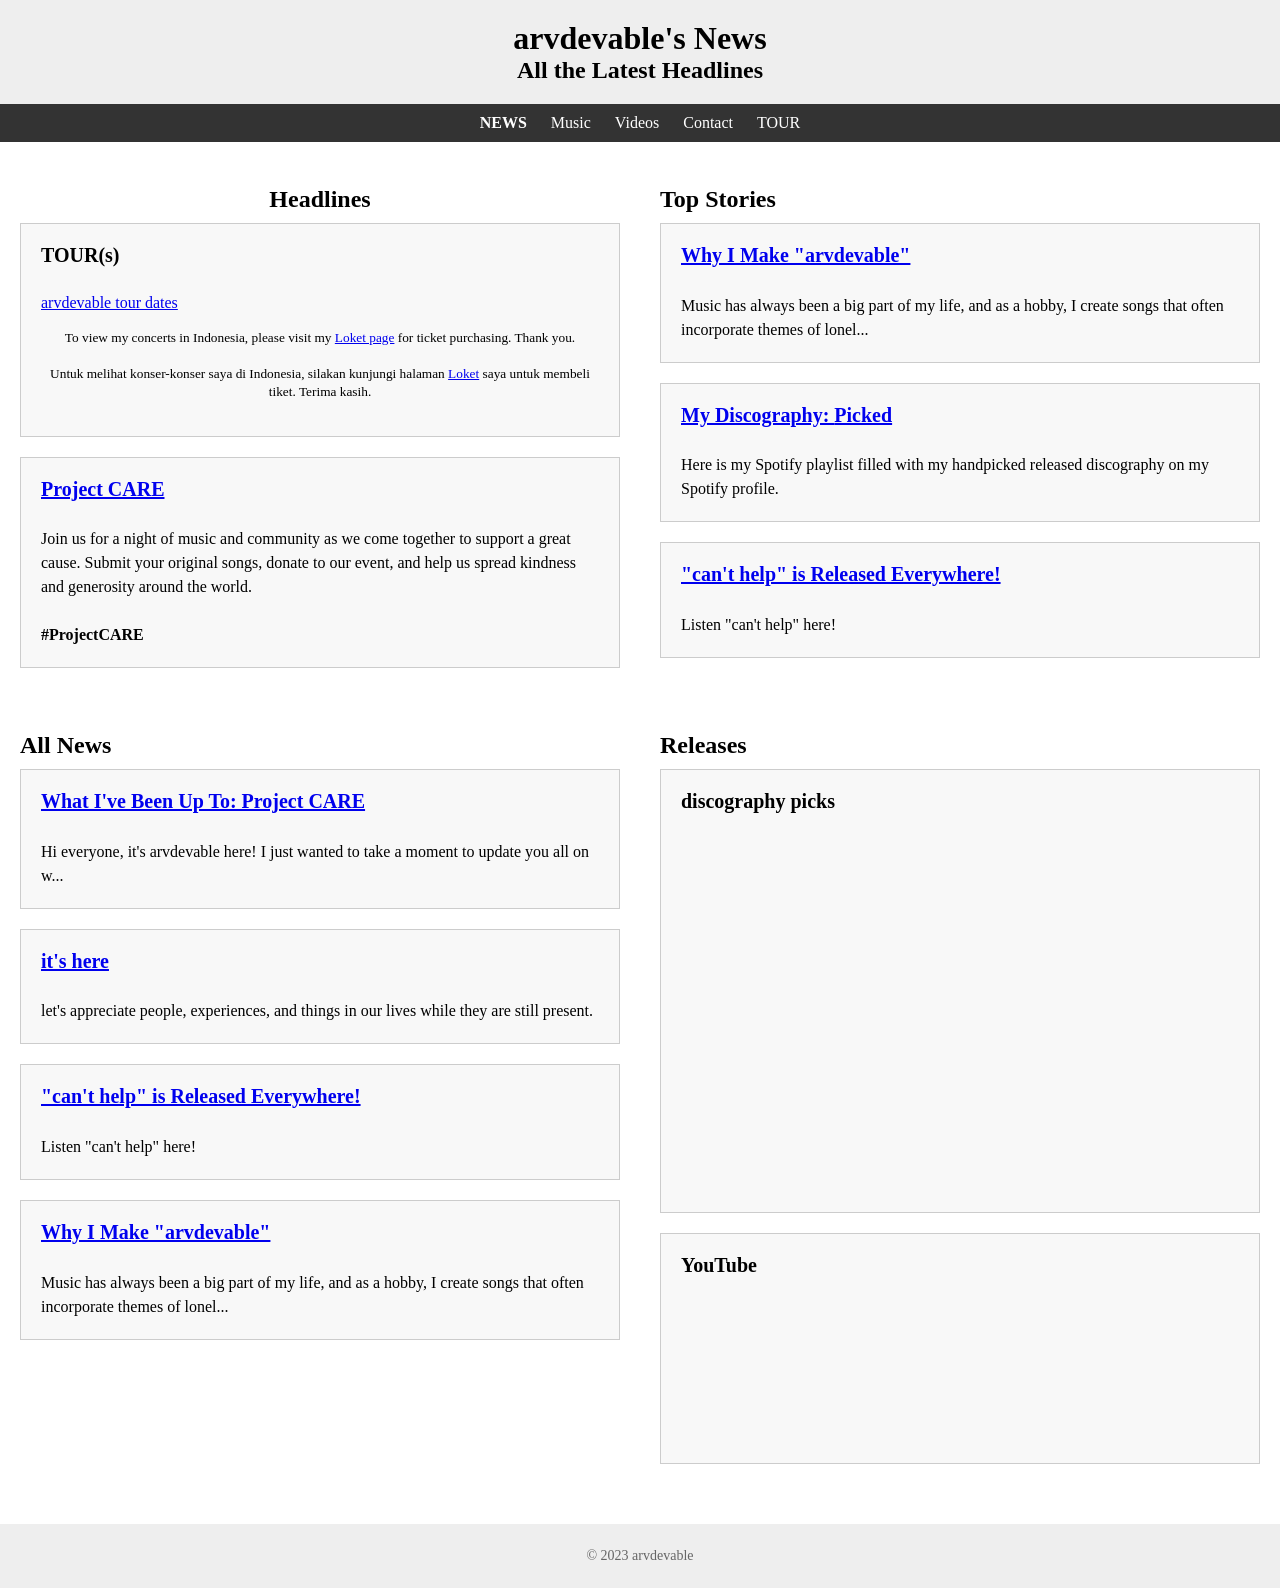
<file: index.html>
<!DOCTYPE html>
<html>

<head>
  <title>arvdevable</title>
  <link rel="stylesheet" href="style/style.css">
</head>

<body>
  <header>
    <h1>arvdevable's News</h1>
    <h2>All the Latest Headlines</h2>
  </header>
  <nav>
    <ul>
      <li><a href="https://arvdevable.github.io"><b>NEWS</b></a></li>
      <li><a href="https://open.spotify.com/playlist/3GLqFbOoIlJeGCRi69oWzc">Music</a></li>
      <li><a href="https://www.youtube.com/arvdevable">Videos</a></li>
      <li><a href="https://mail.google.com/mail/?view=cm&fs=1&to=arvdevinfo@gmail.com">Contact</a></li>
      <li><a href="tour.html">TOUR</a></li>
    </ul>
  </nav>
  <main>
    <section>
        <h3 class="headlines">Headlines</h3>
                <article>
            <h4>TOUR(s)</h4>
            <a href="https://www.songkick.com/artists/10175622" class="songkick-widget" data-theme="light" data-detect-style="true" data-background-color="transparent" data-locale="en">arvdevable tour dates</a>
            <script src="//widget.songkick.com/10175622/widget.js"></script>
            <p><center><small>To view my concerts in Indonesia, please visit my <a href="https://www.loket.com/o/arvdevable" target="_blank">Loket page</a> for ticket purchasing. Thank you.<br><br>

                Untuk melihat konser-konser saya di Indonesia, silakan kunjungi halaman <a href="https://www.loket.com/o/arvdevable">Loket</a> saya untuk membeli tiket. Terima kasih.</small></center></p>
          </article>
          <article>
            <h4><a href="https://care-event.github.io">Project CARE</a></h4>
            <p>Join us for a night of music and community as we come together to support a great cause. Submit your original songs, donate to our event, and help us spread kindness and generosity around the world.<br><br><b>#ProjectCARE</b></p>
          </article>   
    </section>

    <section>
      <h3>Top Stories</h3>
      <article>
        <h4><a href="articles\6157854-why-i-make-arvdevable.html">Why I Make "arvdevable"</a></h4>
        <p>Music has always been a big part of my life, and as a hobby, I create songs that often incorporate themes of lonel...</p>
      </article>
      <article>
        <h4><a href="https://open.spotify.com/playlist/3GLqFbOoIlJeGCRi69oWzc">My Discography: <b>Picked</b></a></h4>
        <p>Here is my Spotify playlist filled with my handpicked released discography on my Spotify profile.</p>
      </article>
      <article>
        <h4><a href="https://ampl.ink/cant-help">"can't help" is Released Everywhere!</a></h4>
        <p>Listen "can't help" here!</p>
      </article>
    </section>
    <section>
      <h3>All News</h3>
                  <article>
        <h4><a href="https://arvdevable.github.io/articles/5172906-what-i-ve-been-up-to-project-care.html">What I've Been Up To: Project CARE</a></h4>
        <p>Hi everyone, it's arvdevable here! I just wanted to take a moment to update you all on w...</p>
      </article>
      <article>
        <h4><a href="https://www.youtube.com/watch?v=Z9aOX7HQH7M">it's here</a></h4>
        <p>
            let's appreciate people, experiences, and things in our lives while they are still present.</p>
      </article>
      <article>
        <h4><a href="https://ampl.ink/cant-help">"can't help" is Released Everywhere!</a></h4>
        <p>Listen "can't help" here!</p>
      </article>
      <article>
        <h4><a href="articles\6157854-why-i-make-arvdevable.html">Why I Make "arvdevable"</a></h4>
        <p>Music has always been a big part of my life, and as a hobby, I create songs that often incorporate themes of lonel...</p>
      </article>
    </section>
    <section>
      <h3>Releases</h3>
              <article>
          <h4>discography picks</h4>
          <div style="left: 0; width: 100%; height: 352px; position: relative;"><iframe src="https://open.spotify.com/embed/playlist/3GLqFbOoIlJeGCRi69oWzc?utm_source=oembed" style="top: 0; left: 0; width: 100%; height: 100%; position: absolute; border: 0;" allowfullscreen allow="clipboard-write; encrypted-media; fullscreen; picture-in-picture;"></iframe></div>
        </article>
        <article>
          <h4>YouTube</h4>
          <div><div style="left: 0; width: 100%; height: 140px; position: relative; padding-bottom: 0;"><iframe src="//iframely.net/api/iframe?app=1&url=https%3A%2F%2Fwww.youtube.com%2F%40arvdevable&key=2d1c2d787188a09d6b383535618f5be6" style="top: 0; left: 0; width: 100%; height: 100%; position: absolute; border: 0;" allowfullscreen></iframe></div></div><script async src="//iframely.net/embed.js" charset="utf-8"></script>  </main>
  <footer>
    <p>&copy; 2023 arvdevable</p>
  </footer>
</body>

</html>
</file>
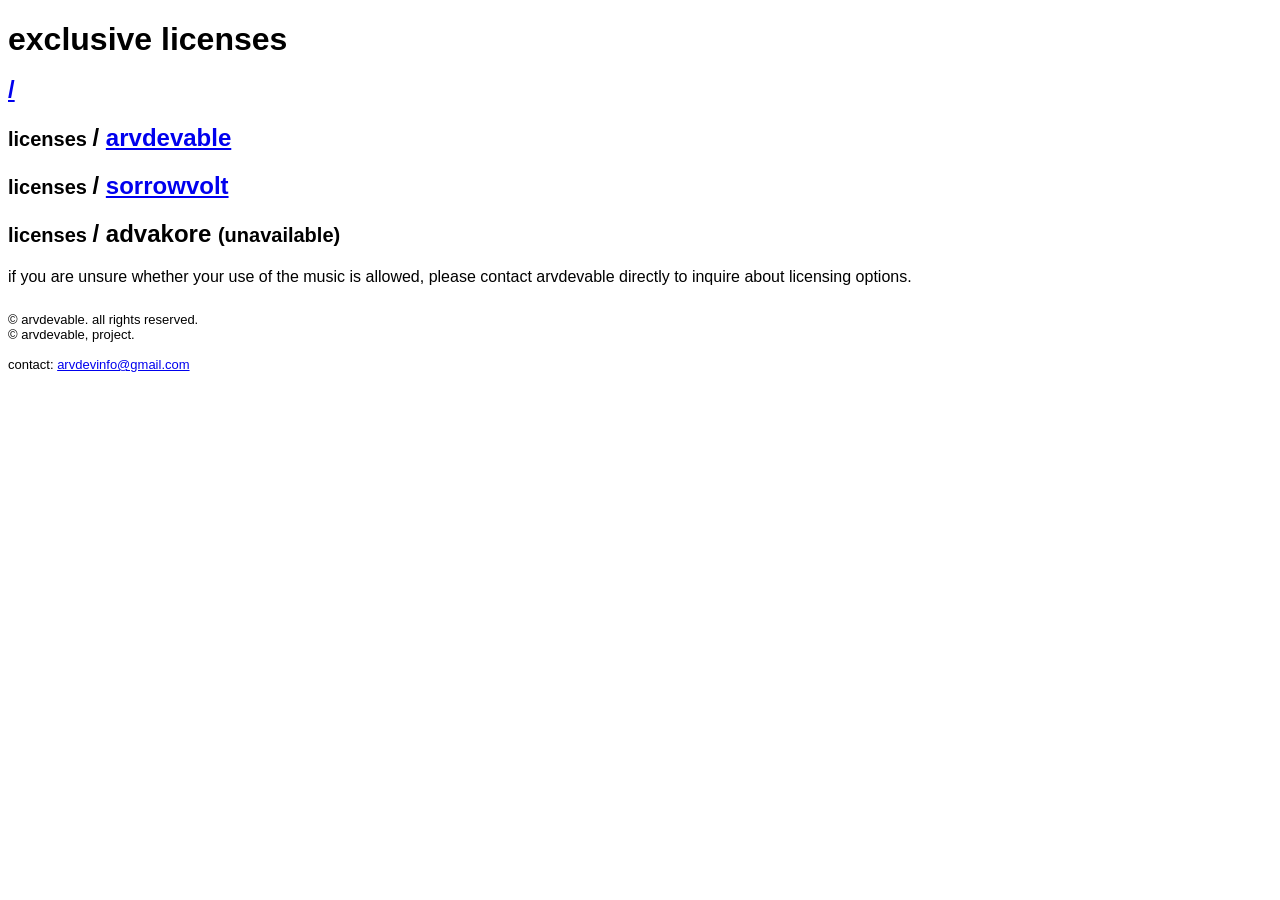
<file: licenses.html>
<!DOCTYPE html>
<html lang="en">
  <head>
    <meta charset="UTF-8">
    <title>Licenses</title>
    <style>
      body {
        font-family: sans-serif;
        text-transform: lowercase;
      }
      h1, h2 {
        text-transform: lowercase;
      }
      h1 {
        margin-bottom: 0;
      }
      h2 {
        margin-top: 0;
      }
      ul {
        margin: 0;
        padding: 0 0 0 1.5em;
      }
      li {
        list-style-type: disc;
        margin: 0.5em 0;
      }
      p {
        margin-top: 0;
      }
      footer {
        margin-top: 2em;
        font-size: small;
      }
    </style>
  </head>
  <body>
    <h1>exclusive licenses</h1>
    <br>
    
    <h2><a href="/">/</a></h2>
<h2><small>licenses </small>/ <a href="licenses/arvdevable.html">arvdevable</a></h2>
<h2><small>licenses </small>/ <a href="licenses/sorrowvolt.html">sorrowvolt</a></h2>
<h2><small>licenses </small>/ ADVAKORE <small>(unavailable)</small></h2>
    <p>If you are unsure whether your use of the music is allowed, please contact arvdevable directly to inquire about licensing options.</p>
    <footer>
      &copy; arvdevable. all rights reserved. <br> 
      &copy; arvdevable, project. <br> <br> 
      
      Contact: <a href="mailto:arvdevinfo@gmail.com">arvdevinfo@gmail.com</a>
    </footer>
  </body>
</html>
</file>
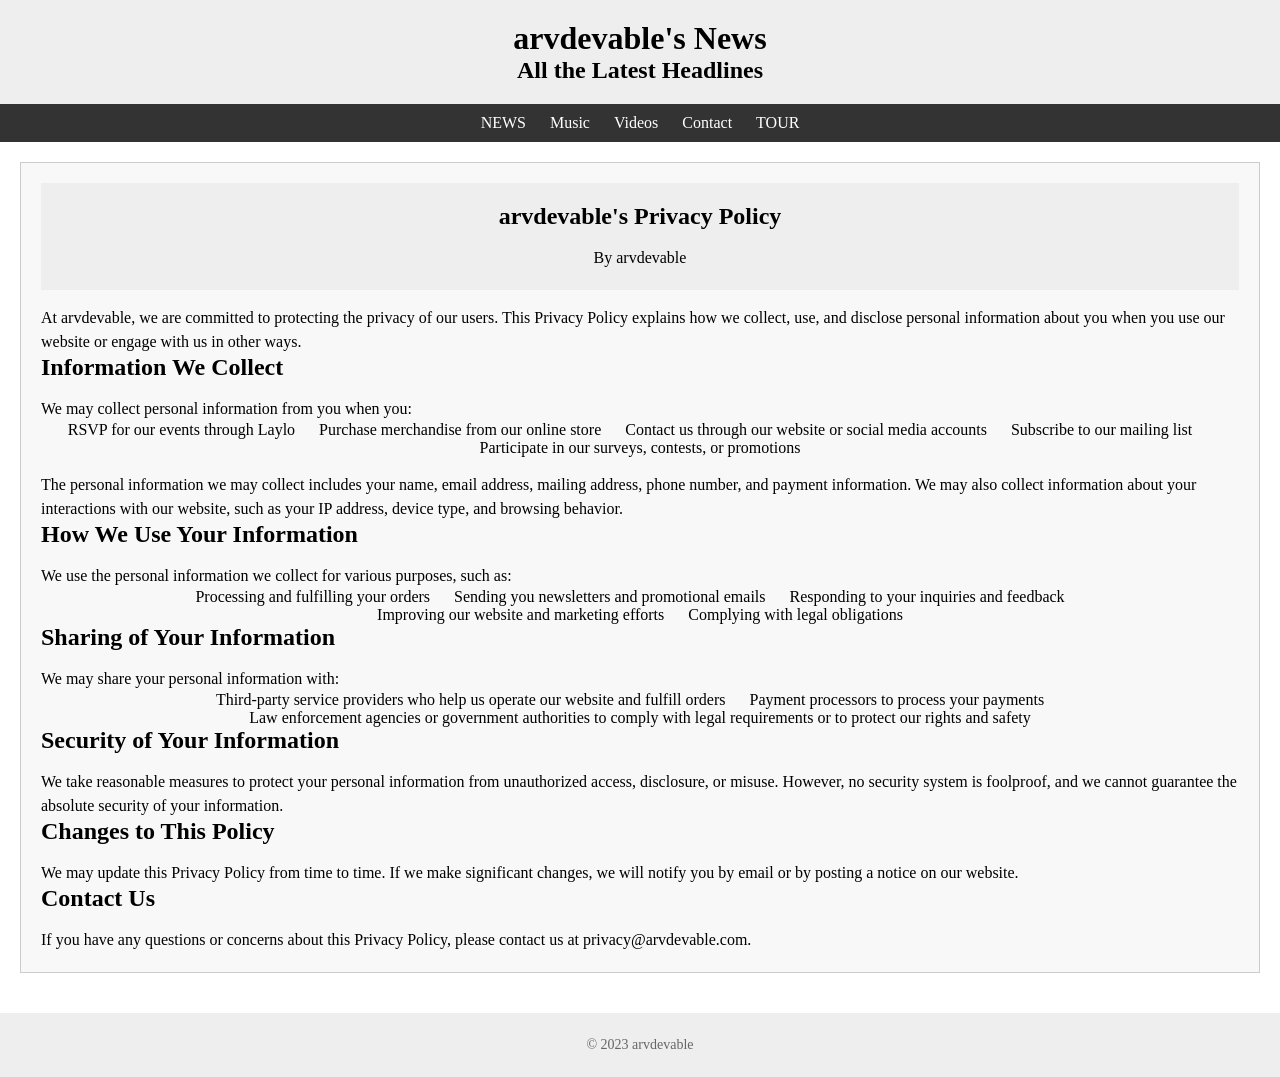
<file: privacypolicy.html>
<!DOCTYPE html>
<html>

<head>
  <title>arvdevable</title>
  <link rel="stylesheet" href="style/style.css">
</head>

<body>
  <header>
    <h1>arvdevable's News</h1>
    <h2>All the Latest Headlines</h2>
  </header>
  <nav>
    <ul>
      <li><a href="https://arvdevable.github.io">NEWS</a></li>
      <li><a href="https://open.spotify.com/playlist/3GLqFbOoIlJeGCRi69oWzc">Music</a></li>
      <li><a href="https://www.youtube.com/arvdevable">Videos</a></li>
      <li><a href="https://mail.google.com/mail/?view=cm&fs=1&to=arvdevinfo@gmail.com">Contact</a></li>
      <li><a href="tour.html">TOUR</a></li>
    </ul>
  </nav>
  <main>
        <article>
          <header>
            <h1>arvdevable's Privacy Policy</h1>
            <p class="subtitle">By arvdevable</p>
          </header>
          <div class="content">
 <p>At arvdevable, we are committed to protecting the privacy of our users. This Privacy Policy explains how we collect, use, and disclose personal information about you when you use our website or engage with us in other ways.</p>

  <h2>Information We Collect</h2>
  <p>We may collect personal information from you when you:</p>
  <ul>
    <li>RSVP for our events through Laylo</li>
    <li>Purchase merchandise from our online store</li>
    <li>Contact us through our website or social media accounts</li>
    <li>Subscribe to our mailing list</li>
    <li>Participate in our surveys, contests, or promotions</li>
  </ul>

  <p>The personal information we may collect includes your name, email address, mailing address, phone number, and payment information. We may also collect information about your interactions with our website, such as your IP address, device type, and browsing behavior.</p>

  <h2>How We Use Your Information</h2>
  <p>We use the personal information we collect for various purposes, such as:</p>
  <ul>
    <li>Processing and fulfilling your orders</li>
    <li>Sending you newsletters and promotional emails</li>
    <li>Responding to your inquiries and feedback</li>
    <li>Improving our website and marketing efforts</li>
    <li>Complying with legal obligations</li>
  </ul>

  <h2>Sharing of Your Information</h2>
  <p>We may share your personal information with:</p>
  <ul>
    <li>Third-party service providers who help us operate our website and fulfill orders</li>
    <li>Payment processors to process your payments</li>
    <li>Law enforcement agencies or government authorities to comply with legal requirements or to protect our rights and safety</li>
  </ul>

  <h2>Security of Your Information</h2>
  <p>We take reasonable measures to protect your personal information from unauthorized access, disclosure, or misuse. However, no security system is foolproof, and we cannot guarantee the absolute security of your information.</p>

  <h2>Changes to This Policy</h2>
  <p>We may update this Privacy Policy from time to time. If we make significant changes, we will notify you by email or by posting a notice on our website.</p>

  <h2>Contact Us</h2>
  <p>If you have any questions or concerns about this Privacy Policy, please contact us at privacy@arvdevable.com.</p>

          </div>
        </article>
      </main>
  <footer>
    <p>&copy; 2023 arvdevable</p>
  </footer>
</body>

</html>
</file>
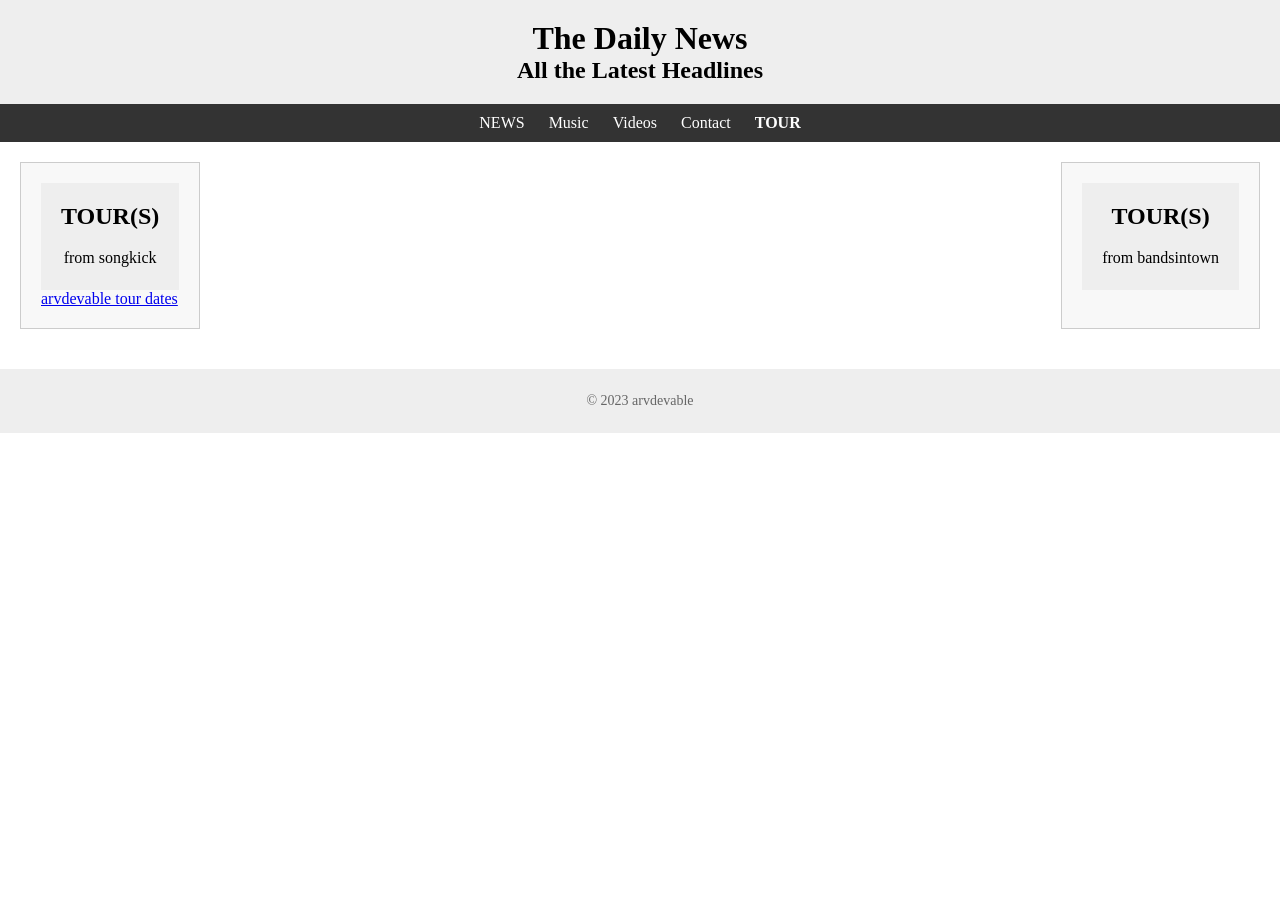
<file: tour.html>
<!DOCTYPE html>
<html>

<head>
  <title>arvdev</title>
  <link rel="stylesheet" href="style/style.css">
</head>

<body>
  <header>
    <h1>The Daily News</h1>
    <h2>All the Latest Headlines</h2>
  </header>
  <nav>
    <ul>
      <li><a href="https://arvdevable.github.io">NEWS</a></li>
      <li><a href="https://open.spotify.com/playlist/3GLqFbOoIlJeGCRi69oWzc">Music</a></li>
      <li><a href="https://www.youtube.com/arvdevable">Videos</a></li>
      <li><a href="https://mail.google.com/mail/?view=cm&fs=1&to=arvdevinfo@gmail.com">Contact</a></li>
      <li><a href="tour.html"><b>TOUR</b></a></li>
    </ul>
  </nav>
  <main>
        <article>
          <header>
            <h1>TOUR(S)</h1>
            <p class="subtitle">from songkick</p>
          </header>
          <div class="content">
            <a href="https://www.songkick.com/artists/10175622" class="songkick-widget" data-theme="light" data-detect-style="true" data-background-color="transparent" data-locale="en">arvdevable tour dates</a>
<script src="//widget.songkick.com/10175622/widget.js"></script>
          </div>
        </article>

        <article>
          <header>
                      <h1>TOUR(S)</h1>
          <p class="subtitle">from bandsintown</p>
        </header>
        <div class="content">
  <script charset="utf-8" src="https://widgetv3.bandsintown.com/main.min.js"></script>
  <a class="bit-widget-initializer"
    
	data-artist-name="id_15518231"
	
	data-background-color="#f8f8f8"
	data-separator-color="#DDDDDD"
	data-text-color="#424242"
	data-font="Georgia"
	data-auto-style="true"
	
	data-button-label-capitalization="lowercase"
	data-header-capitalization=""
	data-location-capitalization="lowercase"
	data-venue-capitalization="lowercase"
	data-local-dates-position="tab"
	data-display-details="false"
	data-display-lineup="true"
	data-display-start-time=""
	data-social-share-icon="true"
	data-display-limit="all"
	
	data-date-format="MMM. D, YYYY"
	data-date-orientation="horizontal"
	data-date-border-color="#4A4A4A"
	data-date-border-width="1px"
	data-date-capitalization="lowercase"
	data-date-border-radius="10px"
	
	data-event-ticket-cta-size="medium"
	data-event-custom-ticket-text=""
	data-event-ticket-text="TICKETS"
	data-event-ticket-icon="true"
	data-event-ticket-cta-text-color="#FFFFFF"
	data-event-ticket-cta-bg-color="#4A4A4A"
	data-event-ticket-cta-border-color="#4A4A4A"
	data-event-ticket-cta-border-width="0px"
	data-event-ticket-cta-border-radius="4px"
	
	data-sold-out-button-text-color="#FFFFFF"
	data-sold-out-button-background-color="#4A4A4A"
	data-sold-out-button-border-color="#4A4A4A"
	data-sold-out-button-clickable="true"
	
	data-event-rsvp-position="left"
	data-event-rsvp-cta-size="medium"
	data-event-rsvp-only-show-icon="true"
	data-event-rsvp-text="REMIND ME"
	data-event-rsvp-icon=""
	data-event-rsvp-cta-text-color="#4A4A4A"
	data-event-rsvp-cta-bg-color="#FFFFFF"
	data-event-rsvp-cta-border-color="#4A4A4A"
	data-event-rsvp-cta-border-width="1px"
	data-event-rsvp-cta-border-radius="4px"
	
	data-follow-section-position="top"
	data-follow-section-alignment="center"
	data-follow-section-header-text="get updates on new shows, music, and more."
	data-follow-section-cta-size="medium"
	data-follow-section-cta-text="FOLLOW"
	data-follow-section-cta-icon="true"
	data-follow-section-cta-text-color="#FFFFFF"
	data-follow-section-cta-bg-color="#4A4A4A"
	data-follow-section-cta-border-color="#4A4A4A"
	data-follow-section-cta-border-width="0px"
	data-follow-section-cta-border-radius="4px"
	
	data-play-my-city-position="bottom"
	data-play-my-city-alignment=""
	data-play-my-city-header-text="don’t see a show near you?"
	data-play-my-city-cta-size="medium"
	data-play-my-city-cta-text="REQUEST A SHOW"
	data-play-my-city-cta-icon="true"
	data-play-my-city-cta-text-color="#FFFFFF"
	data-play-my-city-cta-bg-color="#4A4A4A"
	data-play-my-city-cta-border-color="#4A4A4A"
	data-play-my-city-cta-border-width="0px"
	data-play-my-city-cta-border-radius="4px"
	
	data-optin-font=""
	data-optin-text-color=""
	data-optin-bg-color=""
	data-optin-cta-text-color=""
	data-optin-cta-bg-color=""
	data-optin-cta-border-width=""
	data-optin-cta-border-radius=""
	data-optin-cta-border-color=""
	
	data-language="en"
	data-layout-breakpoint="900"
	data-app-id=""
	data-affil-code=""
	data-bit-logo-position="bottomRight"
	data-bit-logo-color="#CCCCCC"
	
    ></a>
  </div>
        </article>
      </main>
  <footer>
    <p>&copy; 2023 arvdevable</p>
  </footer>
</body>

</html>
</file>
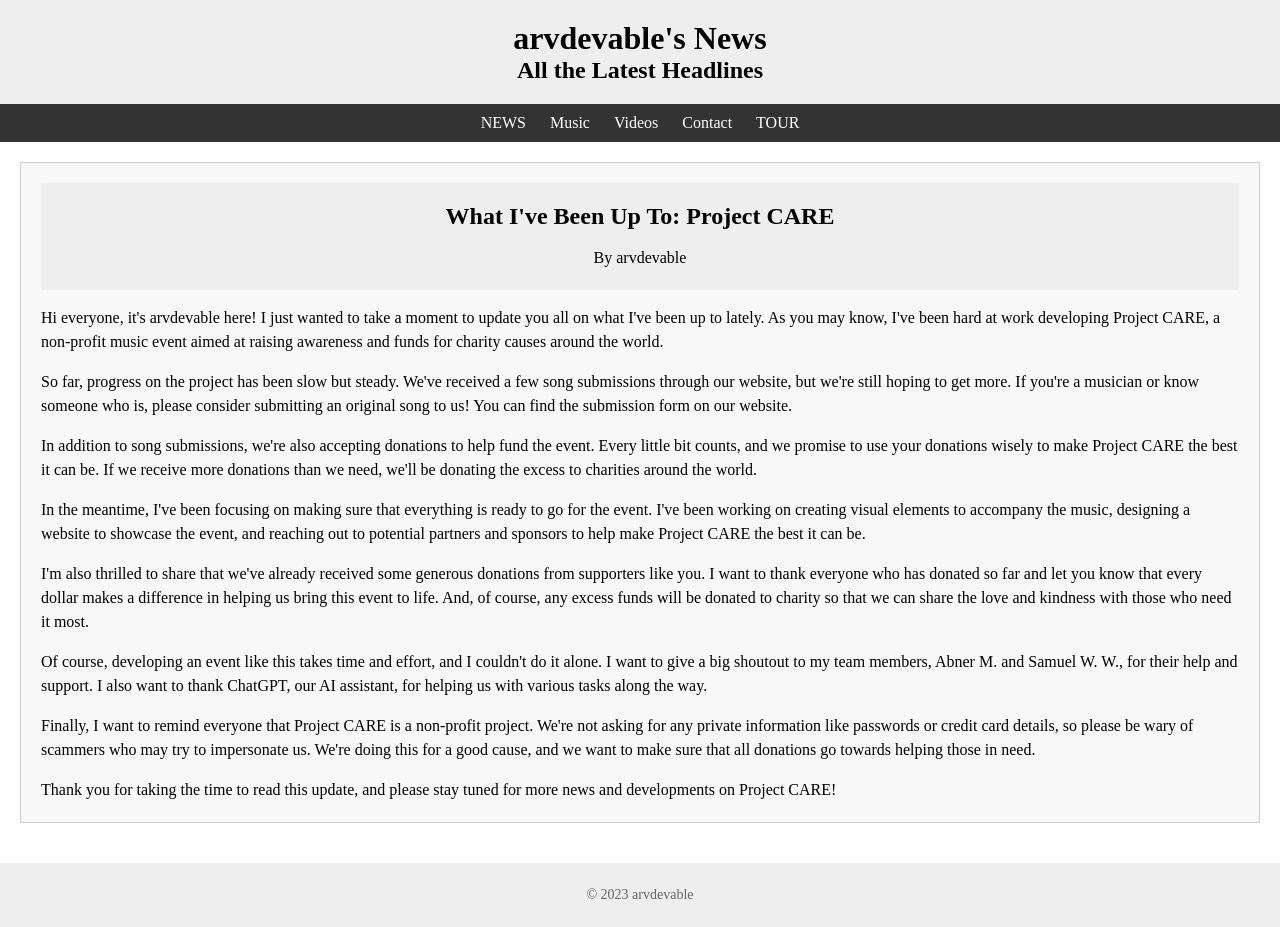
<file: articles/5172906-what-i-ve-been-up-to-project-care.html>
<!DOCTYPE html>
<html>

<head>
  <title>arvdevable</title>
  <link rel="stylesheet" href="style/style.css">
</head>

<body>
  <header>
    <h1>arvdevable's News</h1>
    <h2>All the Latest Headlines</h2>
  </header>
  <nav>
    <ul>
      <li><a href="https://arvdevable.github.io">NEWS</a></li>
      <li><a href="https://open.spotify.com/playlist/3GLqFbOoIlJeGCRi69oWzc">Music</a></li>
      <li><a href="https://www.youtube.com/arvdevable">Videos</a></li>
      <li><a href="https://mail.google.com/mail/?view=cm&fs=1&to=arvdevinfo@gmail.com">Contact</a></li>
      <li><a href="tour.html">TOUR</a></li>
    </ul>
  </nav>
  <main>
        <article>
          <header>
            <h1>What I've Been Up To: Project CARE</h1>
            <p class="subtitle">By arvdevable</p>
          </header>
          <div class="content">
<p>Hi everyone, it's arvdevable here! I just wanted to take a moment to update you all on what I've been up to lately. As you may know, I've been hard at work developing Project CARE, a non-profit music event aimed at raising awareness and funds for charity causes around the world.</p>
<p>So far, progress on the project has been slow but steady. We've received a few song submissions through our website, but we're still hoping to get more. If you're a musician or know someone who is, please consider submitting an original song to us! You can find the submission form on our website.</p>
<p>In addition to song submissions, we're also accepting donations to help fund the event. Every little bit counts, and we promise to use your donations wisely to make Project CARE the best it can be. If we receive more donations than we need, we'll be donating the excess to charities around the world.</p>
<p>In the meantime, I've been focusing on making sure that everything is ready to go for the event. I've been working on creating visual elements to accompany the music, designing a website to showcase the event, and reaching out to potential partners and sponsors to help make Project CARE the best it can be.</p>
<p>I'm also thrilled to share that we've already received some generous donations from supporters like you. I want to thank everyone who has donated so far and let you know that every dollar makes a difference in helping us bring this event to life. And, of course, any excess funds will be donated to charity so that we can share the love and kindness with those who need it most.</p>
<p>Of course, developing an event like this takes time and effort, and I couldn't do it alone. I want to give a big shoutout to my team members, Abner M. and Samuel W. W., for their help and support. I also want to thank ChatGPT, our AI assistant, for helping us with various tasks along the way.</p>
<p>Finally, I want to remind everyone that Project CARE is a non-profit project. We're not asking for any private information like passwords or credit card details, so please be wary of scammers who may try to impersonate us. We're doing this for a good cause, and we want to make sure that all donations go towards helping those in need.</p>
<p>Thank you for taking the time to read this update, and please stay tuned for more news and developments on Project CARE!</p>
          </div>
        </article>
      </main>
  <footer>
    <p>&copy; 2023 arvdevable</p>
  </footer>
</body>

</html>
</file>
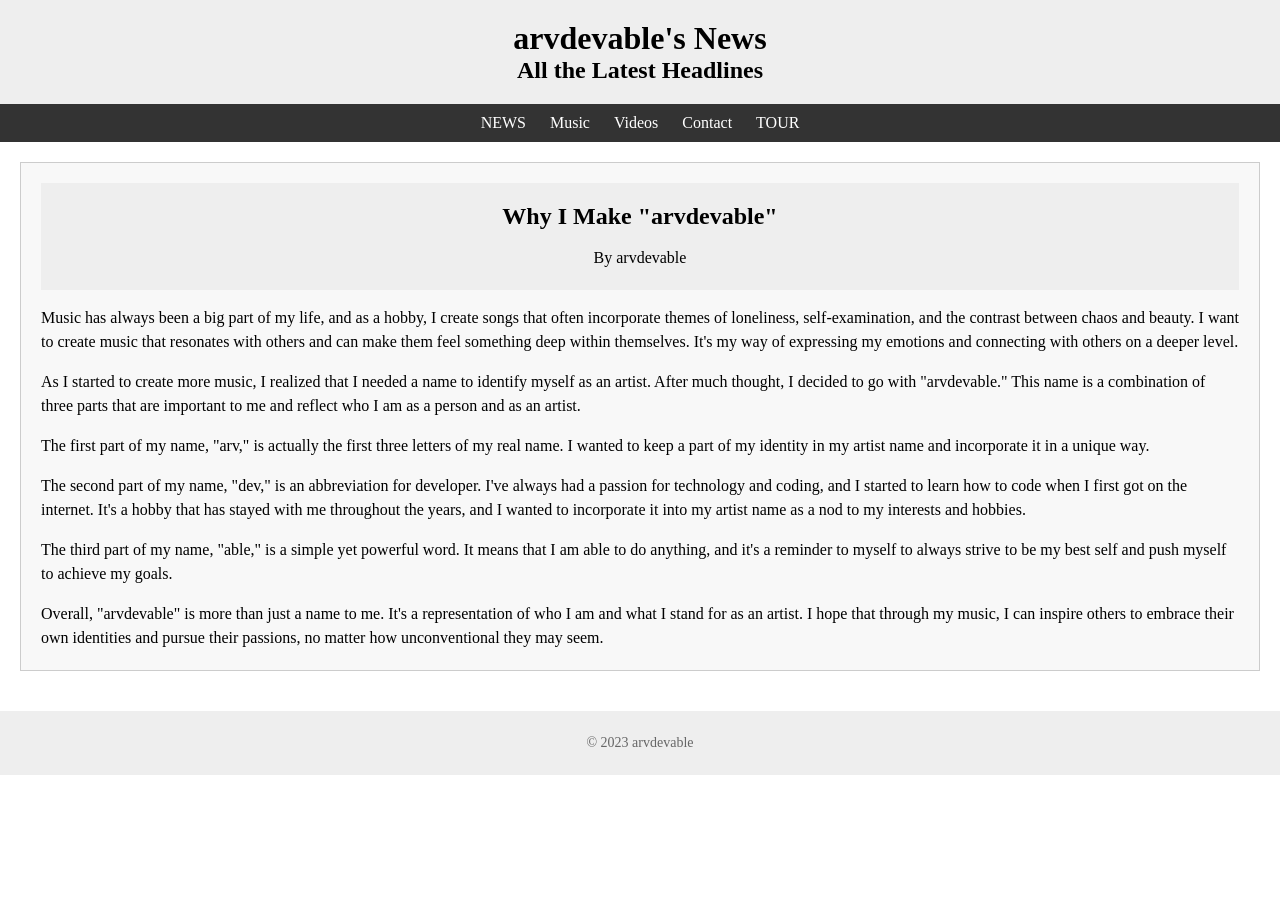
<file: articles/6157854-why-i-make-arvdevable.html>
<!DOCTYPE html>
<html>

<head>
  <title>arvdevable</title>
  <link rel="stylesheet" href="style/style.css">
</head>

<body>
  <header>
    <h1>arvdevable's News</h1>
    <h2>All the Latest Headlines</h2>
  </header>
  <nav>
    <ul>
      <li><a href="https://arvdevable.github.io">NEWS</a></li>
      <li><a href="https://open.spotify.com/playlist/3GLqFbOoIlJeGCRi69oWzc">Music</a></li>
      <li><a href="https://www.youtube.com/arvdevable">Videos</a></li>
      <li><a href="https://mail.google.com/mail/?view=cm&fs=1&to=arvdevinfo@gmail.com">Contact</a></li>
      <li><a href="tour.html">TOUR</a></li>
    </ul>
  </nav>
  <main>
        <article>
          <header>
            <h1>Why I Make "arvdevable"</h1>
            <p class="subtitle">By arvdevable</p>
          </header>
          <div class="content">
            <p>Music has always been a big part of my life, and as a hobby, I create songs that often incorporate themes of loneliness, self-examination, and the contrast between chaos and beauty. I want to create music that resonates with others and can make them feel something deep within themselves. It's my way of expressing my emotions and connecting with others on a deeper level.</p>
            <p>As I started to create more music, I realized that I needed a name to identify myself as an artist. After much thought, I decided to go with "arvdevable." This name is a combination of three parts that are important to me and reflect who I am as a person and as an artist.</p>
            <p>The first part of my name, "arv," is actually the first three letters of my real name. I wanted to keep a part of my identity in my artist name and incorporate it in a unique way.</p>
            <p>The second part of my name, "dev," is an abbreviation for developer. I've always had a passion for technology and coding, and I started to learn how to code when I first got on the internet. It's a hobby that has stayed with me throughout the years, and I wanted to incorporate it into my artist name as a nod to my interests and hobbies.</p>
            <p>The third part of my name, "able," is a simple yet powerful word. It means that I am able to do anything, and it's a reminder to myself to always strive to be my best self and push myself to achieve my goals.</p>
            <p>Overall, "arvdevable" is more than just a name to me. It's a representation of who I am and what I stand for as an artist. I hope that through my music, I can inspire others to embrace their own identities and pursue their passions, no matter how unconventional they may seem.</p>
          </div>
        </article>
      </main>
  <footer>
    <p>&copy; 2023 arvdevable</p>
  </footer>
</body>

</html>
</file>
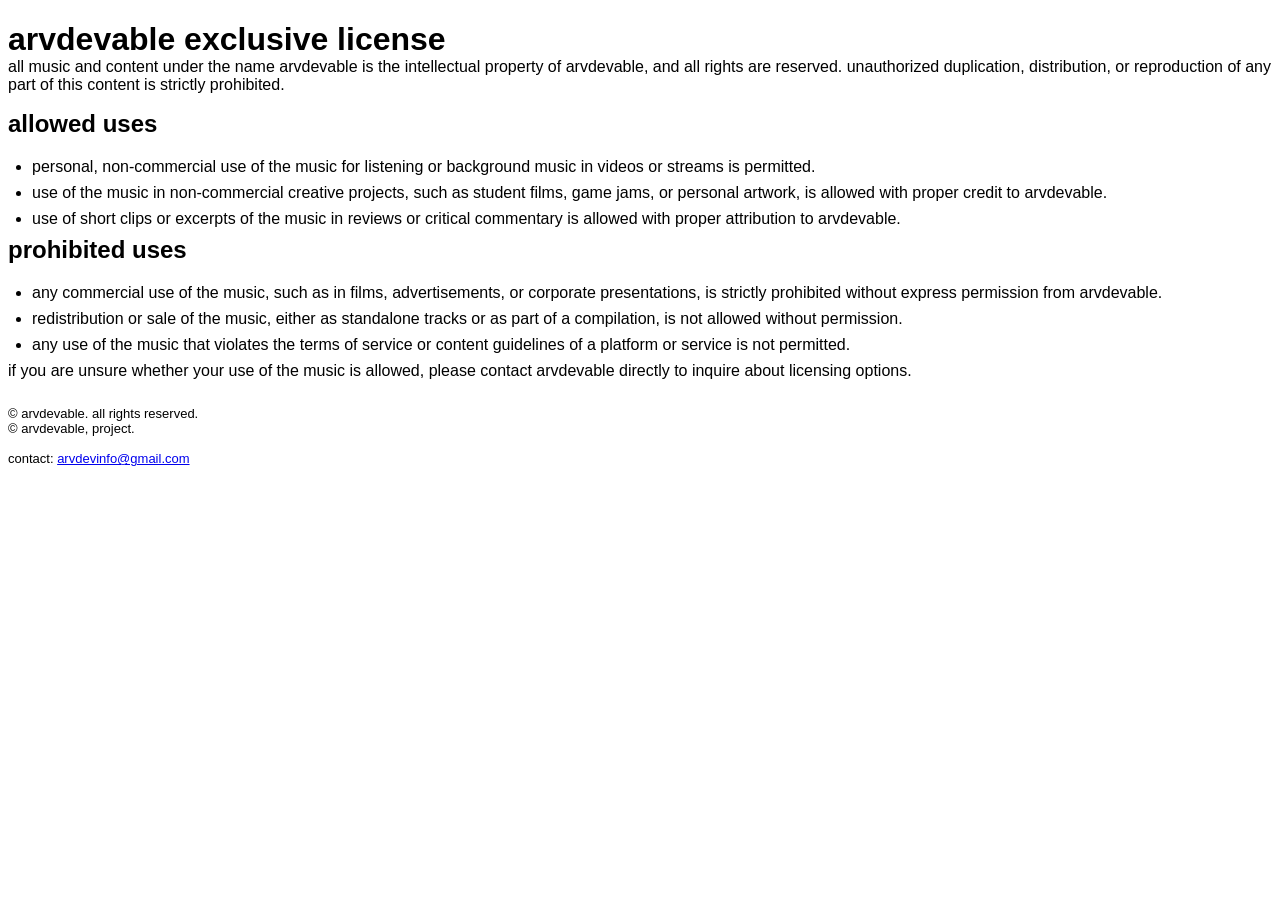
<file: licenses/arvdevable.html>
<!DOCTYPE html>
<html lang="en">
  <head>
    <meta charset="UTF-8">
    <title>arvdevable License</title>
    <style>
      body {
        font-family: sans-serif;
        text-transform: lowercase;
      }
      h1, h2 {
        text-transform: lowercase;
      }
      h1 {
        margin-bottom: 0;
      }
      h2 {
        margin-top: 0;
      }
      ul {
        margin: 0;
        padding: 0 0 0 1.5em;
      }
      li {
        list-style-type: disc;
        margin: 0.5em 0;
      }
      p {
        margin-top: 0;
      }
      footer {
        margin-top: 2em;
        font-size: small;
      }
    </style>
  </head>
  <body>
    <h1>arvdevable exclusive license</h1>
    <p>All music and content under the name arvdevable is the intellectual property of arvdevable, and all rights are reserved. Unauthorized duplication, distribution, or reproduction of any part of this content is strictly prohibited.</p>
    <h2>allowed uses</h2>
    <ul>
      <li>Personal, non-commercial use of the music for listening or background music in videos or streams is permitted.</li>
      <li>Use of the music in non-commercial creative projects, such as student films, game jams, or personal artwork, is allowed with proper credit to arvdevable.</li>
      <li>Use of short clips or excerpts of the music in reviews or critical commentary is allowed with proper attribution to arvdevable.</li>
    </ul>
    <h2>prohibited uses</h2>
    <ul>
      <li>Any commercial use of the music, such as in films, advertisements, or corporate presentations, is strictly prohibited without express permission from arvdevable.</li>
      <li>Redistribution or sale of the music, either as standalone tracks or as part of a compilation, is not allowed without permission.</li>
      <li>Any use of the music that violates the terms of service or content guidelines of a platform or service is not permitted.</li>
    </ul>
    <p>If you are unsure whether your use of the music is allowed, please contact arvdevable directly to inquire about licensing options.</p>
    <footer>
      &copy; arvdevable. all rights reserved. <br> 
      &copy; arvdevable, project. <br> <br> 
      
      Contact: <a href="mailto:arvdevinfo@gmail.com">arvdevinfo@gmail.com</a>
    </footer>
  </body>
</html>
</file>
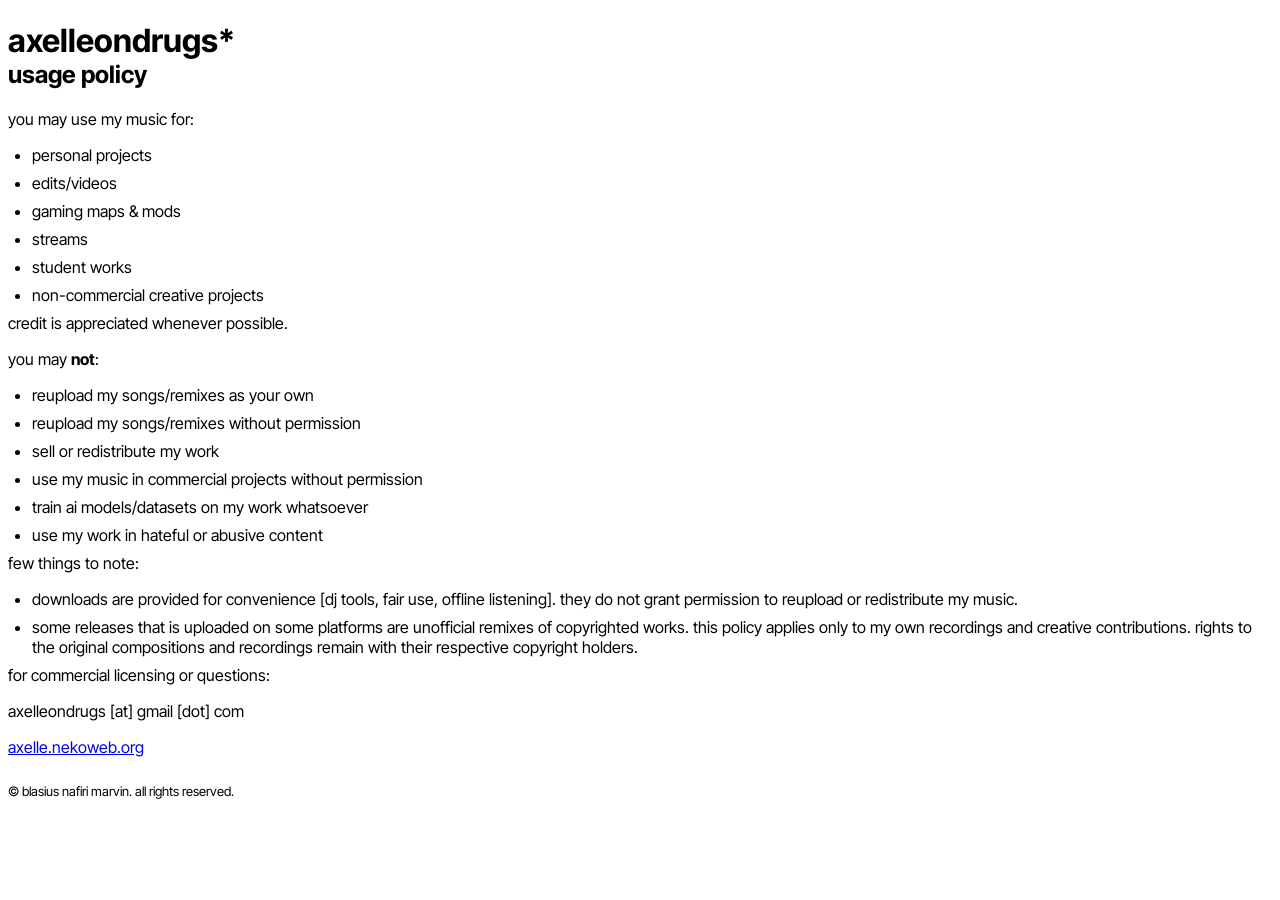
<file: licenses/axlod.html>
<!-- axlod.html -->
<!DOCTYPE html>
<html lang="en">
<head>
  <meta charset="UTF-8">
  <title>usage policy — axelleondrugs*</title>
  <link rel="preconnect" href="https://fonts.googleapis.com">
<link rel="preconnect" href="https://fonts.gstatic.com" crossorigin>
<link href="https://fonts.googleapis.com/css2?family=Geist:wght@100..900&family=Inter+Tight:ital,wght@0,100..900;1,100..900&family=Noto+Sans+JP:wght@100..900&display=swap" rel="stylesheet">

  <style>
    body {
      font-family: 'inter tight', sans-serif;
      text-transform: lowercase;
    }
    h1, h2 {
      text-transform: lowercase;
    }
    h1 {
      margin-bottom: 0;
    }
    h2 {
      margin-top: 0;
    }
    ul {
      margin: 0;
      padding: 0 0 0 1.5em;
    }
    li {
      list-style-type: disc;
      margin: 0.5em 0;
    }
    p {
      margin-top: 0;
    }
    footer {
      margin-top: 2em;
      font-size: small;
    }
  </style>
</head>
<body>

  <h1>axelleondrugs*</h1>
  <h2>usage policy</h2>

  <p>you may use my music for:</p>
  <ul>
    <li>personal projects</li>
    <li>edits/videos</li>
    <li>gaming maps &amp; mods</li>
    <li>streams</li>
    <li>student works</li>
    <li>non-commercial creative projects</li>
  </ul>

  <p>credit is appreciated whenever possible.</p>

  <p>you may <strong>not</strong>:</p>
  <ul>
    <li>reupload my songs/remixes as your own</li>
    <li>reupload my songs/remixes without permission</li>
    <li>sell or redistribute my work</li>
    <li>use my music in commercial projects without permission</li>
    <li>train AI models/datasets on my work whatsoever</li>
    <li>use my work in hateful or abusive content</li>
  </ul>

  <p>few things to note: </p>
  <ul>
    <li>downloads are provided for convenience [dj tools, fair use, offline listening]. they do not grant permission to reupload or redistribute my music.</li>
    <li>some releases that is uploaded on some platforms are unofficial remixes of copyrighted works. 
      this policy applies only to my own recordings and creative contributions. 
      rights to the original compositions and recordings remain with their respective copyright holders.</li>
  </ul>

  <p>for commercial licensing or questions:</p>
  <p>axelleondrugs [at] gmail [dot] com</p>

  <p><a href="https://axelle.nekoweb.org/">axelle.nekoweb.org</a></p>

  <footer>
    &copy; blasius nafiri marvin. all rights reserved.
  </footer>

</body>
</html>
</file>
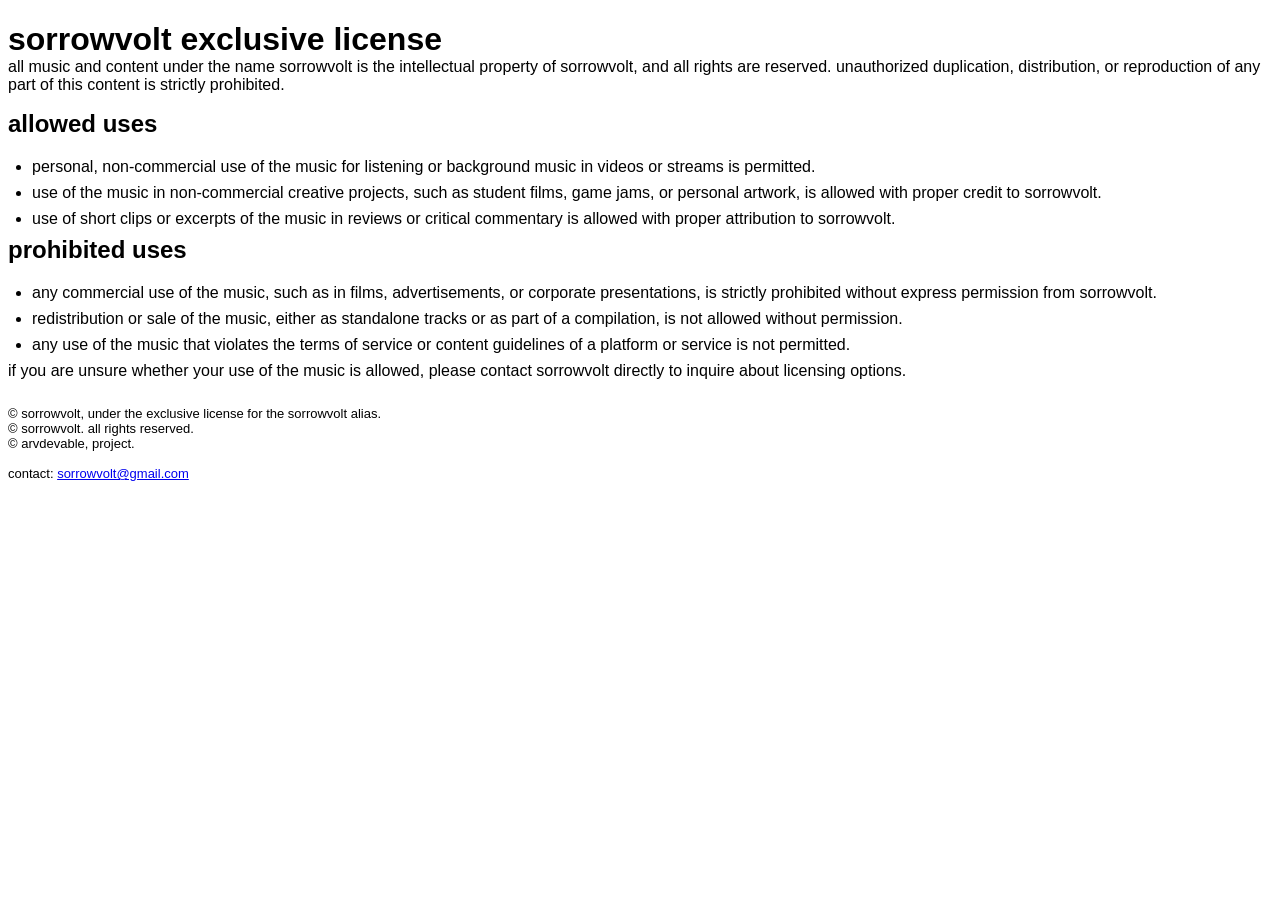
<file: licenses/sorrowvolt.html>
<!DOCTYPE html>
<html lang="en">
  <head>
    <meta charset="UTF-8">
    <title>Sorrowvolt License</title>
    <style>
      body {
        font-family: sans-serif;
        text-transform: lowercase;
      }
      h1, h2 {
        text-transform: lowercase;
      }
      h1 {
        margin-bottom: 0;
      }
      h2 {
        margin-top: 0;
      }
      ul {
        margin: 0;
        padding: 0 0 0 1.5em;
      }
      li {
        list-style-type: disc;
        margin: 0.5em 0;
      }
      p {
        margin-top: 0;
      }
      footer {
        margin-top: 2em;
        font-size: small;
      }
    </style>
  </head>
  <body>
    <h1>sorrowvolt exclusive license</h1>
    <p>All music and content under the name sorrowvolt is the intellectual property of Sorrowvolt, and all rights are reserved. Unauthorized duplication, distribution, or reproduction of any part of this content is strictly prohibited.</p>
    <h2>allowed uses</h2>
    <ul>
      <li>Personal, non-commercial use of the music for listening or background music in videos or streams is permitted.</li>
      <li>Use of the music in non-commercial creative projects, such as student films, game jams, or personal artwork, is allowed with proper credit to Sorrowvolt.</li>
      <li>Use of short clips or excerpts of the music in reviews or critical commentary is allowed with proper attribution to Sorrowvolt.</li>
    </ul>
    <h2>prohibited uses</h2>
    <ul>
      <li>Any commercial use of the music, such as in films, advertisements, or corporate presentations, is strictly prohibited without express permission from Sorrowvolt.</li>
      <li>Redistribution or sale of the music, either as standalone tracks or as part of a compilation, is not allowed without permission.</li>
      <li>Any use of the music that violates the terms of service or content guidelines of a platform or service is not permitted.</li>
    </ul>
    <p>If you are unsure whether your use of the music is allowed, please contact Sorrowvolt directly to inquire about licensing options.</p>
    <footer>
      &copy; sorrowvolt, under the exclusive license for the sorrowvolt alias.<br> 
      &copy; sorrowvolt. all rights reserved. <br> 
      &copy; arvdevable, project. <br> <br> 
      
      Contact: <a href="mailto:sorrowvolt@gmail.com">sorrowvolt@gmail.com</a>
    </footer>
  </body>
</html>
</file>
<file: style/style.css>
@import url("https://fonts.googleapis.com/css2?family=Merriweather:wght@300;400;700;900&display=swap");

body {
  font-family: Georgia, Times, serif;
  margin: 0;
  padding: 0;
}

header {
  background-color: #eee;
  padding: 20px;
  text-align: center;
}

h1,
h2 {
  margin: 0;
  font-family: "Gloock";
}

nav {
  background-color: #333;
  color: #fff;
  padding: 10px;
}

ul {
  margin: 0;
  padding: 0;
  list-style: none;
  text-align: center;
}

li {
  display: inline-block;
  margin-right: 20px;
}

li:last-child {
  margin-right: 0;
}

nav a {
  color: #fff;
  text-decoration: none;
}

a:hover {
  text-decoration: underline;
}

main {
  display: flex;
  flex-wrap: wrap;
  justify-content: space-between;
  padding: 20px;
}

main .headlines {
    display: flex;
    justify-content: center;
}

section {
  flex-basis: calc(50% - 20px);
  margin-bottom: 20px;
}

h3 {
  font-size: 24px;
  margin-bottom: 10px;
}

article {
  background-color: #f8f8f8;
  padding: 20px;
  margin-bottom: 20px;
  border: 1px solid #ccc;
}

article h4 {
  margin-top: 0;
  font-size: 20px;
  color: #000000;
  z-index: 1;
}

article p {
  font-size: 16px;
  line-height: 1.5;
  margin-bottom: 0;
}

footer {
  background-color: #eee;
  padding: 10px;
  text-align: center;
  font-size: 14px;
  color: #666;
}
</file>
<file: articles/style/style.css>
@import url("https://fonts.googleapis.com/css2?family=Merriweather:wght@300;400;700;900&display=swap");

body {
  font-family: Georgia, Times, serif;
  margin: 0;
  padding: 0;
}

header {
  background-color: #eee;
  padding: 20px;
  text-align: center;
}

h1,
h2 {
  margin: 0;
  font-family: "Gloock";
}

nav {
  background-color: #333;
  color: #fff;
  padding: 10px;
}

ul {
  margin: 0;
  padding: 0;
  list-style: none;
  text-align: center;
}

li {
  display: inline-block;
  margin-right: 20px;
}

li:last-child {
  margin-right: 0;
}

nav a {
  color: #fff;
  text-decoration: none;
}

a:hover {
  text-decoration: underline;
}

main {
  display: flex;
  flex-wrap: wrap;
  justify-content: space-between;
  padding: 20px;
}

section {
  flex-basis: calc(50% - 20px);
  margin-bottom: 20px;
}

h3 {
  font-size: 24px;
  margin-bottom: 10px;
}

article {
  background-color: #f8f8f8;
  padding: 20px;
  margin-bottom: 20px;
  border: 1px solid #ccc;
}

article h4 {
  margin-top: 0;
  font-size: 20px;
  color: #000000;
  z-index: 1;
}

article p {
  font-size: 16px;
  line-height: 1.5;
  margin-bottom: 0;
}

footer {
  background-color: #eee;
  padding: 10px;
  text-align: center;
  font-size: 14px;
  color: #666;
}
</file>
